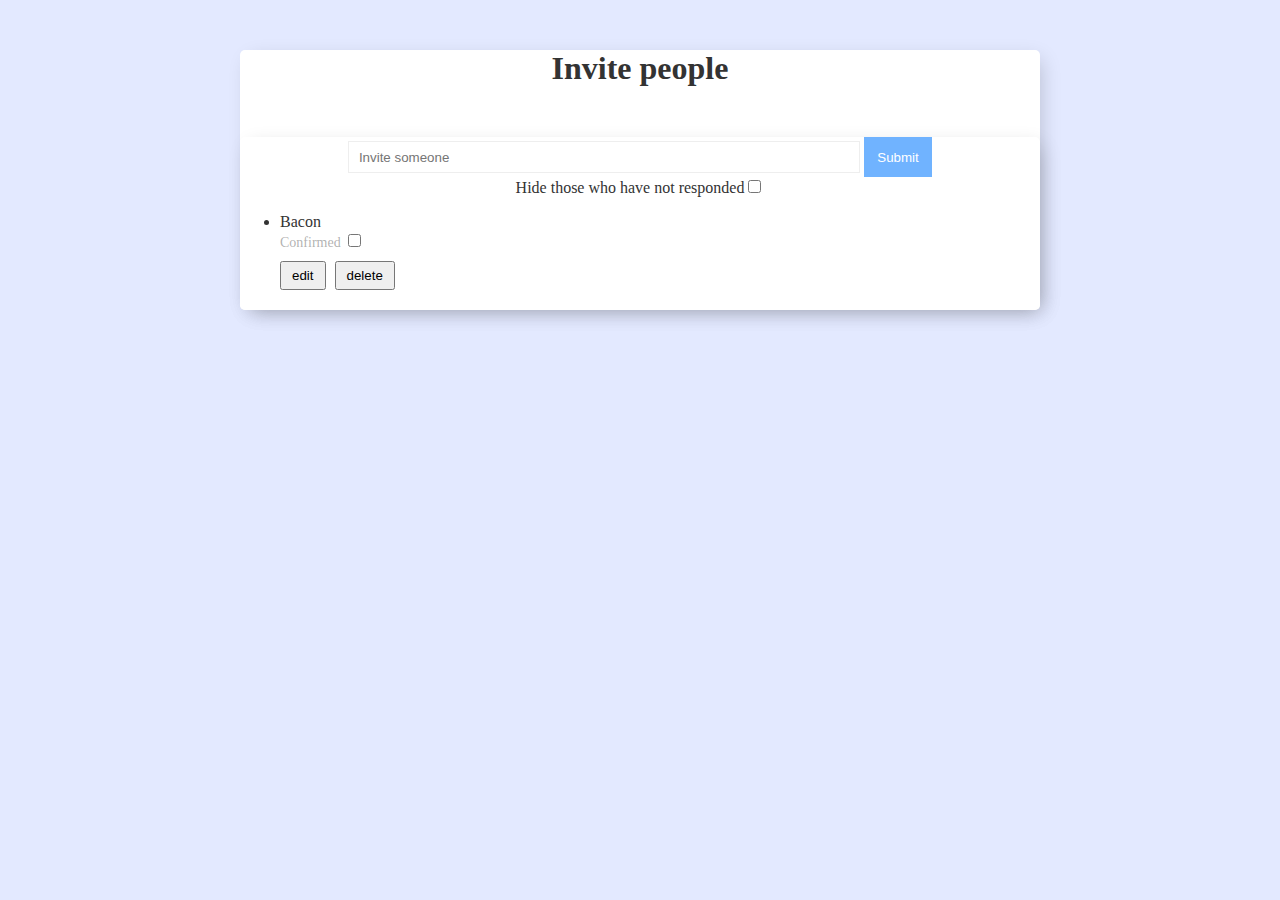
<file: WebsitePersonList/index.html>
<!DOCTYPE html>
<html lang="en">
<head>
    <meta charset="UTF-8">
    <meta name="viewport" content="width=device-width, initial-scale=1.0">
    <title>My Website</title>
    <link rel="stylesheet" href="style.css">
</head>
<body>
    <div class="wrapper">
        <div class="invitation">
            <header>
                <h1>Invite people</h1>
            </header>
            <main class="main">
                <form id="inviteForm">
                    <input type="text" name="name" placeholder="Invite someone">
                    <button type="submit" name="submit" value="submit">Submit</button>
                </form>
               
        
                <ul id="invitedList">
                    <li>
                        <span>Bacon</span>
                        <label>Confirmed <input type="checkbox"></label>
                        <button class="edit">edit</button>
                        <button class="edit">delete</button>
                    </li>
                </ul>
            </main>
        </div>
    </div>
        <script src="index.js"></script>
</body>
</html>
</file>
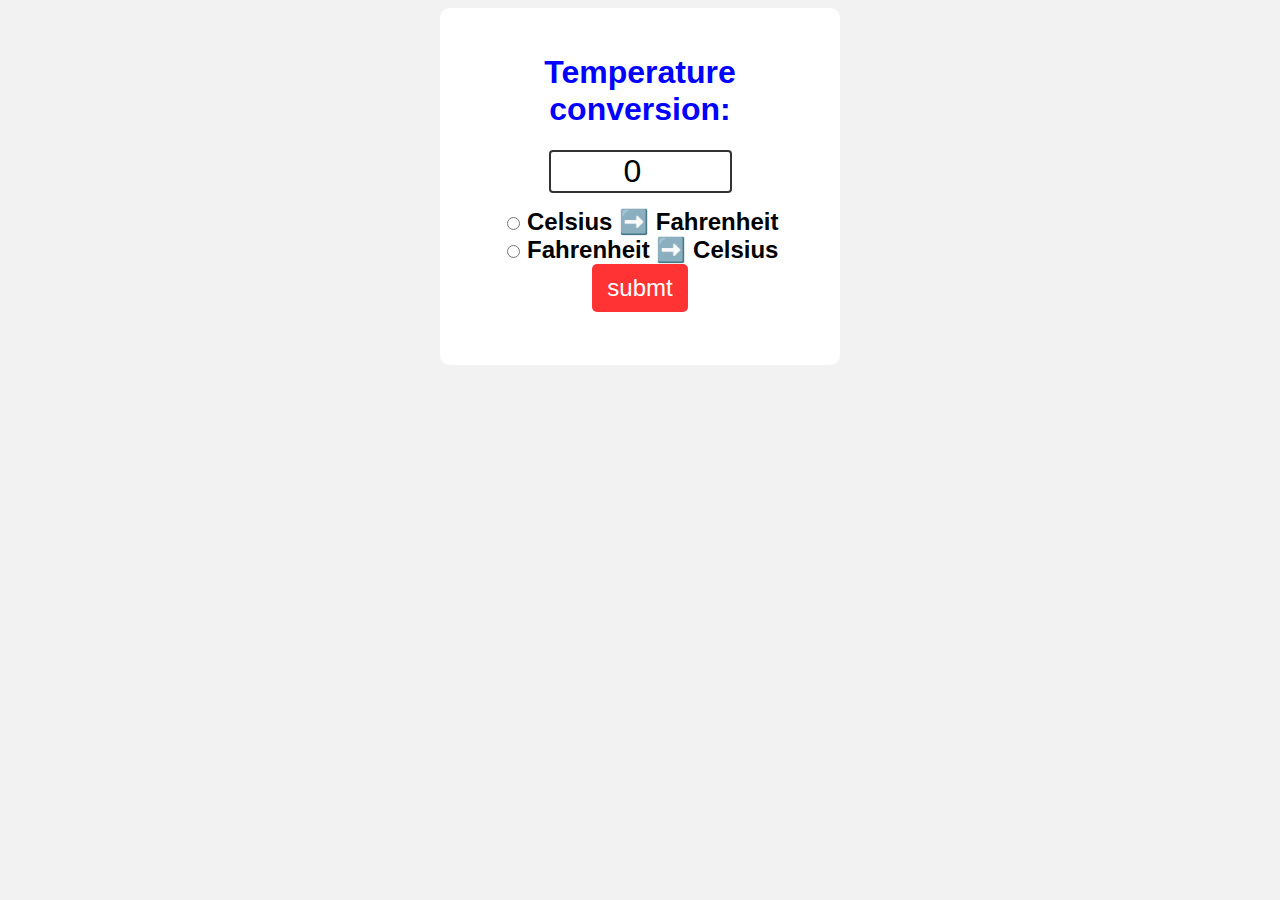
<file: WebsiteTemperatureConvert/index.html>
<!DOCTYPE html>
<html lang="en">
<head>
    <meta charset="UTF-8">
    <meta name="viewport" content="width=device-width, initial-scale=1.0">
    <title>My Website</title>
    <link rel="stylesheet" href="style.css">
</head>
<body>
 
    <form action="">
        <h1>Temperature conversion:</h1>
        <input type="number" id="textBox" value="0"><br>

        <input type="radio" id="toFahrenheit" name="unit">
        <label for="toFahrenheit">Celsius ➡️ Fahrenheit</label><br>

        <input type="radio" id="toCelsius" name="unit">
        <label for="toCelsius">Fahrenheit ➡️ Celsius</label><br>

        <button type="button" onclick="convert()">submt</button>
        <p id="result"></p>
    </form>
   
    <script src="index.js"></script>
</body>
</html>
</file>
<file: WebsitePersonList/style.css>
body{
    font-family: Verdana;
    text-align: center;
    color: #333;
    background-color: #e3e9ff;
}
#wrapper {
    overflow: hidden;
    width: 100%;
    position: relative;
}
.invitation {
    background: #fff;
    border-radius: 5px;
    box-shadow: 5px 5px 20px -5px rgba(0, 0, 0, 0.2);
    margin: 50px auto;
    max-width: 800px;
}
#header {
    background: #70b3ff;
    color: #fff;
    padding: 20px 30px;
    border-radius: 5px 5px 0 0;
  }
.main {
    background: #fff;
    border-radius: 5px;
    box-shadow: 5px 5px 20px -5px rgba(0, 0, 0, 0.2);
    margin: 50px auto;
    max-width: 800px;
}
#inviteForm input {
    border: 1px solid #eee;
    padding: 10px 100px 10px 10px;
    width: 50%;
    height: 10px;
    color: #333;
}
#inviteForm button {
    padding: 0 1em;
    background: #70b3ff;
    color: #fff;
    border-radius: 0;
    border: 0;
    cursor: pointer;
    
    right: 5px;
    top: 5px;
    height: 40px;
    transition: opacity 0.3s linear;
}
#inviteForm button:hover {
    opacity: 0.7;
}
#invitedList {
    text-align: left;
}
#invitedList li label {
  font-size: 14px;
  display: block;
  margin: 0 0 10px;
  color: rgba(112, 112, 112, .55);
}

#invitedList li button {
    
    margin: 0 5px 20px 0;
    padding: 5px 10px;
    
}
#invitedList span label {
    
}
</file>
<file: WebsiteTemperatureConvert/style.css>
body{
    font-family: Arial, sans-serif;
    background-color: hsl(0, 0%, 95%);
}
h1{
    color: blue;
}
form{
    background-color: hsl(0, 0%, 100%);
    text-align: center;
    max-width: 350px;
    margin: auto;
    padding: 25px;
    border-radius: 10px;
    box-shadow: 5px 5px 15px hsla(0%, 0%, 0%, 0.3);
}

#textBox{
    width: 50%;
    text-align: center;
    font-size: 2em;
    border: 2px solid hsla(0, 0%, 0%, 0.8);
    border-radius: 4px;
    margin-bottom: 15px;
}

label{
    font-size: 1.5em;
    font-weight: bold;
}

button{
    margin-top: 15;
    background-color: hsl(0, 100%, 60%);
    color: white;
    font-size: 1.5em;
    border: none;
    padding: 10px 15px;
    border-radius: 5px;
    cursor: pointer;
}

button:hover{
    background-color: hsl(0, 100%, 50%);
}

#result{
    font-size: 1.75em;
    font-weight: bold;
}
</file>
